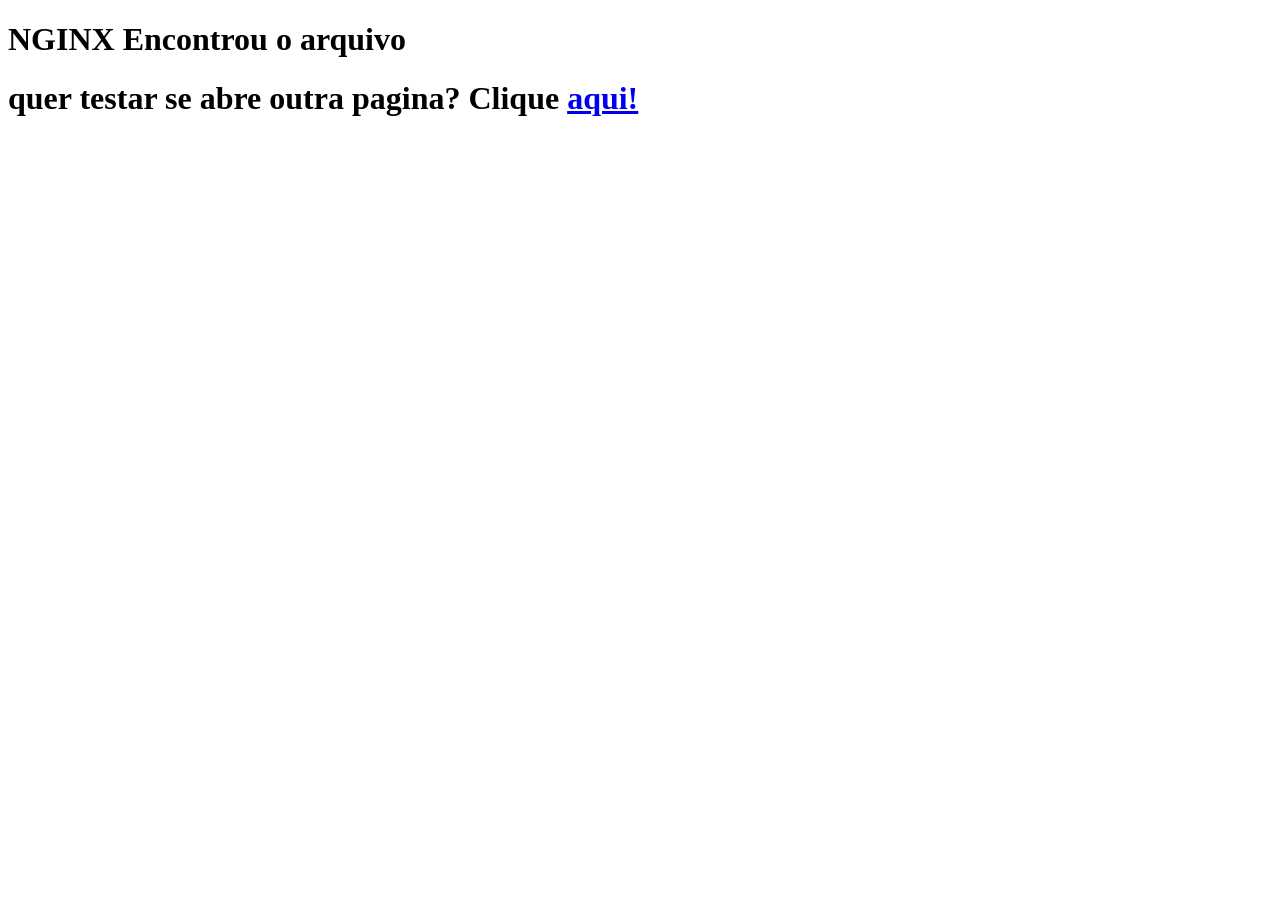
<file: public/html/index.html>
<!DOCTYPE html>
<html lang="en">
<head>
    <meta charset="UTF-8">
    <meta name="viewport" content="width=device-width, initial-scale=1.0">
    <title>Document</title>
</head>
<body>
    <h1>NGINX Encontrou o arquivo</h1>
    <h1>quer testar se abre outra pagina? Clique <a href="pag2.html">aqui!</a></h1>
</body>
</html>
</file>
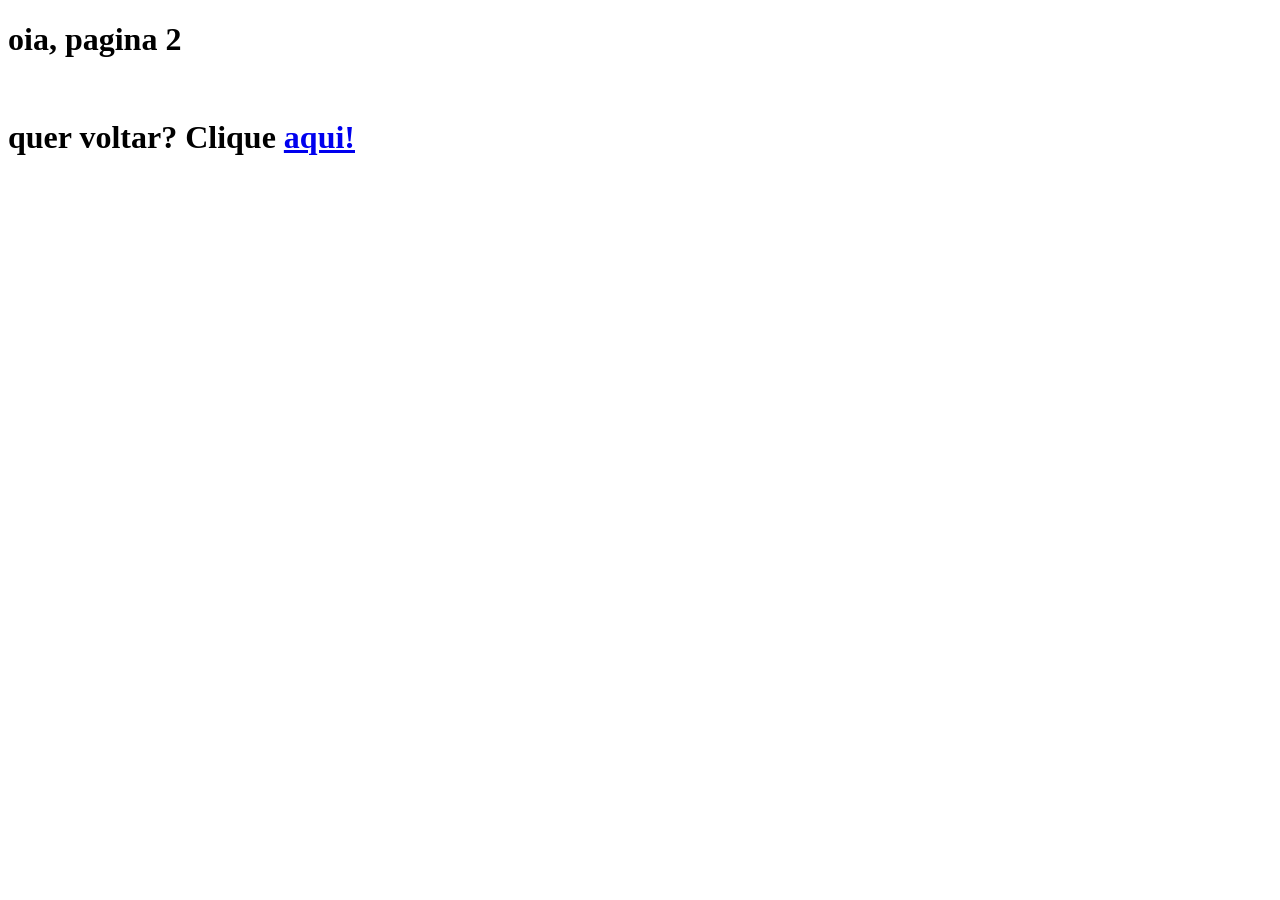
<file: public/html/pag2.html>
<!DOCTYPE html>
<html lang="en">
<head>
    <meta charset="UTF-8">
    <meta name="viewport" content="width=device-width, initial-scale=1.0">
    <title>Document</title>
</head>
<body>
    <h1> oia, pagina 2</h1><br>
    <h1> quer voltar? Clique <a href="index.html">aqui!</a></h1>
</body>
</html>
</file>
